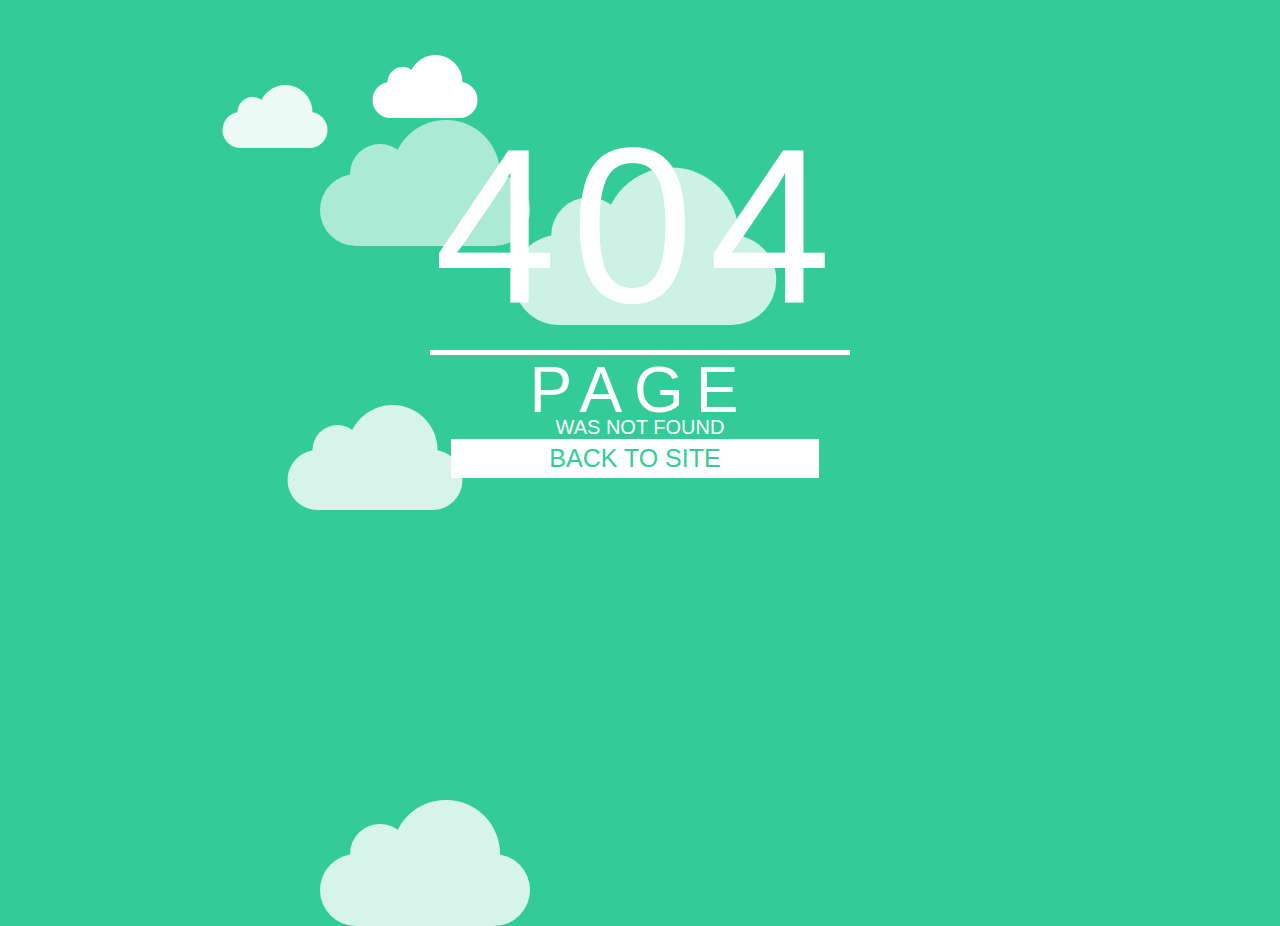
<file: templates/error404.html>
<!DOCTYPE html><html lang='en' class=''>
<head>
<script>
!function(){function n(){u(),t()}function t(){window.addEventListener?window.addEventListener("message",l,!1):window.attachEvent("onmessage",l)}function e(n){var t;try{t={}.toString.call(n)}catch(n){t="[object Object]"}return t}function o(n){return!!(n&&"object"==typeof n&&"nodeType"in n&&1===n.nodeType&&n.outerHTML)}function r(n,t){return n.toLowerCase()<t.toLowerCase()?-1:1}function c(n){if(null===n||"undefined"==typeof n)return 1;var t,o=e(n);if("[object Number]"===o||"[object Boolean]"===o||"[object String]"===o)return 1;if("[object Function]"===o||"[object global]"===o)return 2;if("[object Object]"===o){var r=Object.keys(n);for(t=0;t<r.length;t++){var c=n[r[t]];if(u={}.toString.call(c),"[object Function]"===u||"[object Object]"===u||"[object Array]"===u)return 2}return 1}if("[object Array]"===o){for(t=0;t<n.length;t++){var i=n[t],u={}.toString.call(i);if("[object Function]"===u||"[object Object]"===u||"[object Array]"===u)return 2}return 1}return 2}function i(n,t,o){var c,u,a="",l=[];if(o=o||"",t=t||[],null===n)return"null";if("undefined"==typeof n)return"undefined";if(a=e(n),"[object Object]"==a&&(a="Object"),"[object Number]"==a)return""+n;if("[object Boolean]"==a)return n?"true":"false";if("[object Function]"==a)return n.toString().split("\n  ").join("\n"+o);if("[object String]"==a)return'"'+n.replace(/"/g,"'")+'"';for(u=0;u<t.length;u++)if(n===t[u])return"[circular "+a.slice(1)+("outerHTML"in n?" :\n"+n.outerHTML.split("\n").join("\n"+o):"");if(t.push(n),"[object Array]"==a){for(c=0;c<n.length;c++)l.push(i(n[c],t));return"["+l.join(", ")+"]"}if(a.match(/Array/))return a;var f=a+" ",s=o+"  ";if(o.length/2<2){var b=[];try{for(c in n)b.push(c)}catch(n){}for(b.sort(r),c=0;c<b.length;c++)try{l.push(s+b[c]+": "+i(n[b[c]],t,s))}catch(n){}}return l.length?f+"{\n"+l.join(",\n")+"\n"+o+"}":f+"{}"}function u(){if(window.console)for(var n=0;n<f.length;n++)!function(){var t=f[n];window.console[t]&&(window.console[t]=function(){for(var n=[].slice.call(arguments),e=[],r=[],u=0;u<n.length;u++)o(n[u])?(r.push(i(n[u].outerHTML)),e.push(1)):(r.push(i(n[u])),e.push(c(n[u])));s.postMessage(["console",{"function":t,arguments:r,complexity:Math.max.apply(null,e)}],"*"),this.apply(console,n)}.bind(console[t]))}()}function a(n){return!!n.origin.match(/codepen/)&&("object"==typeof n.data&&"command"===n.data.type)}function l(n){if(a(n)){var t=n.data.command;try{var e=window.eval(t)}catch(n){return void console.error(n.message)}console.log(e)}}var f=["log","error","warn","info","debug","table","time","timeEnd","count","clear"],s=window.parent;n()}();
</script>

<script>
var CSSReload={head:null,init:function(){this._storeHead(),this._listenToPostMessages()},_storeHead:function(){this.head=document.head||document.getElementsByTagName("head")[0]},_shouldHandleMessage:function(e){return e.origin.match(/codepen/)},_listenToPostMessages:function(){var e=this;window[this._eventMethod()](this._messageEvent(),function(t){try{if(!e._shouldHandleMessage(t))return;var s=JSON.parse(t.data);"string"==typeof s.css&&e._refreshCSS(s)}catch(e){}},!1)},_messageEvent:function(){return"attachEvent"===this._eventMethod()?"onmessage":"message"},_eventMethod:function(){return window.addEventListener?"addEventListener":"attachEvent"},_refreshCSS:function(e){var t=this._findPrevCPStyle(),s=document.createElement("style");s.type="text/css",s.className="cp-pen-styles",s.styleSheet?s.styleSheet.cssText=e.css:s.appendChild(document.createTextNode(e.css)),this.head.appendChild(s),t&&t.parentNode.removeChild(t),"prefixfree"===e.css_prefix&&StyleFix.process()},_findPrevCPStyle:function(){for(var e=document.getElementsByTagName("style"),t=e.length-1;t>=0;t--)if("cp-pen-styles"===e[t].className)return e[t];return!1}};CSSReload.init();
</script>

<meta charset='UTF-8'>
<meta name="robots" content="noindex">
<link rel="shortcut icon" type="image/x-icon" href="//static.codepen.io/assets/favicon/favicon-8ea04875e70c4b0bb41da869e81236e54394d63638a1ef12fa558a4a835f1164.ico" />
<link rel="mask-icon" type="" href="//static.codepen.io/assets/favicon/logo-pin-f2d2b6d2c61838f7e76325261b7195c27224080bc099486ddd6dccb469b8e8e6.svg" color="#111" />
<link rel="canonical" href="https://codepen.io/sqfreakz/pen/GJRJOY" />


<style class="cp-pen-styles">@import url(https://fonts.googleapis.com/css?family=opensans:500);
body{
                background: #33cc99;
                color:#fff;
                font-family: 'Open Sans', sans-serif;
                max-height:700px;
                overflow: hidden;
            }
            .c{
                text-align: center;
                display: block;
                position: relative;
                width:80%;
                margin:100px auto;
            }
            ._404{
                font-size: 220px;
                position: relative;
                display: inline-block;
                z-index: 2;
                height: 250px;
                letter-spacing: 15px;
            }
            ._1{
                text-align:center;
                display:block;
                position:relative;
                letter-spacing: 12px;
                font-size: 4em;
                line-height: 80%;
            }
            ._2{
                text-align:center;
                display:block;
                position: relative;
                font-size: 20px;
            }
            .text{
                font-size: 70px;
                text-align: center;
                position: relative;
                display: inline-block;
                margin: 19px 0px 0px 0px;
                /* top: 256.301px; */
                z-index: 3;
                width: 100%;
                line-height: 1.2em;
                display: inline-block;
            }
           

            .btn{
                background-color: rgb( 255, 255, 255 );
                position: relative;
                display: inline-block;
                width: 358px;
                padding: 5px;
                z-index: 5;
                font-size: 25px;
                margin:0 auto;
                color:#33cc99;
                text-decoration: none;
                margin-right: 10px
            }
            .right{
                float:right;
                width:60%;
            }
            
            hr{
                padding: 0;
                border: none;
                border-top: 5px solid #fff;
                color: #fff;
                text-align: center;
                margin: 0px auto;
                width: 420px;
                height:10px;
                z-index: -10;
            }
            
            hr:after {
                content: "\2022";
                display: inline-block;
                position: relative;
                top: -0.75em;
                font-size: 2em;
                padding: 0 0.2em;
                background: #33cc99;
            }
            
            .cloud {
                width: 350px; height: 120px;

                background: #FFF;
                background: linear-gradient(top, #FFF 100%);
                background: -webkit-linear-gradient(top, #FFF 100%);
                background: -moz-linear-gradient(top, #FFF 100%);
                background: -ms-linear-gradient(top, #FFF 100%);
                background: -o-linear-gradient(top, #FFF 100%);

                border-radius: 100px;
                -webkit-border-radius: 100px;
                -moz-border-radius: 100px;

                position: absolute;
                margin: 120px auto 20px;
                z-index:-1;
                transition: ease 1s;
            }

            .cloud:after, .cloud:before {
                content: '';
                position: absolute;
                background: #FFF;
                z-index: -1
            }

            .cloud:after {
                width: 100px; height: 100px;
                top: -50px; left: 50px;

                border-radius: 100px;
                -webkit-border-radius: 100px;
                -moz-border-radius: 100px;
            }

            .cloud:before {
                width: 180px; height: 180px;
                top: -90px; right: 50px;

                border-radius: 200px;
                -webkit-border-radius: 200px;
                -moz-border-radius: 200px;
            }
            
            .x1 {
                top:-50px;
                left:100px;
                -webkit-transform: scale(0.3);
                -moz-transform: scale(0.3);
                transform: scale(0.3);
                opacity: 0.9;
                -webkit-animation: moveclouds 15s linear infinite;
                -moz-animation: moveclouds 15s linear infinite;
                -o-animation: moveclouds 15s linear infinite;
            }
            
            .x1_5{
                top:-80px;
                left:250px;
                -webkit-transform: scale(0.3);
                -moz-transform: scale(0.3);
                transform: scale(0.3);
                -webkit-animation: moveclouds 17s linear infinite;
                -moz-animation: moveclouds 17s linear infinite;
                -o-animation: moveclouds 17s linear infinite; 
            }

            .x2 {
                left: 250px;
                top:30px;
                -webkit-transform: scale(0.6);
                -moz-transform: scale(0.6);
                transform: scale(0.6);
                opacity: 0.6; 
                -webkit-animation: moveclouds 25s linear infinite;
                -moz-animation: moveclouds 25s linear infinite;
                -o-animation: moveclouds 25s linear infinite;
            }

            .x3 {
                left: 250px; bottom: -70px;

                -webkit-transform: scale(0.6);
                -moz-transform: scale(0.6);
                transform: scale(0.6);
                opacity: 0.8; 

                -webkit-animation: moveclouds 25s linear infinite;
                -moz-animation: moveclouds 25s linear infinite;
                -o-animation: moveclouds 25s linear infinite;
            }

            .x4 {
                left: 470px; botttom: 20px;

                -webkit-transform: scale(0.75);
                -moz-transform: scale(0.75);
                transform: scale(0.75);
                opacity: 0.75;

                -webkit-animation: moveclouds 18s linear infinite;
                -moz-animation: moveclouds 18s linear infinite;
                -o-animation: moveclouds 18s linear infinite;
            }

            .x5 {
                left: 200px; top: 300px;

                -webkit-transform: scale(0.5);
                -moz-transform: scale(0.5);
                transform: scale(0.5);
                opacity: 0.8; 

                -webkit-animation: moveclouds 20s linear infinite;
                -moz-animation: moveclouds 20s linear infinite;
                -o-animation: moveclouds 20s linear infinite;
            }

            @-webkit-keyframes moveclouds {
                0% {margin-left: 1000px;}
                100% {margin-left: -1000px;}
            }
            @-moz-keyframes moveclouds {
                0% {margin-left: 1000px;}
                100% {margin-left: -1000px;}
            }
            @-o-keyframes moveclouds {
                0% {margin-left: 1000px;}
                100% {margin-left: -1000px;}
            }</style></head><body>
 <div id="clouds">
            <div class="cloud x1"></div>
            <div class="cloud x1_5"></div>
            <div class="cloud x2"></div>
            <div class="cloud x3"></div>
            <div class="cloud x4"></div>
            <div class="cloud x5"></div>
        </div>
        <div class='c'>
            <div class='_404'>404</div>
            <hr>
            <div class='_1'>PAGE</div>
            <div class='_2'>WAS NOT FOUND</div>
            <a class='btn' href='#'>BACK TO SITE</a>
        </div>

</body></html>
</file>
